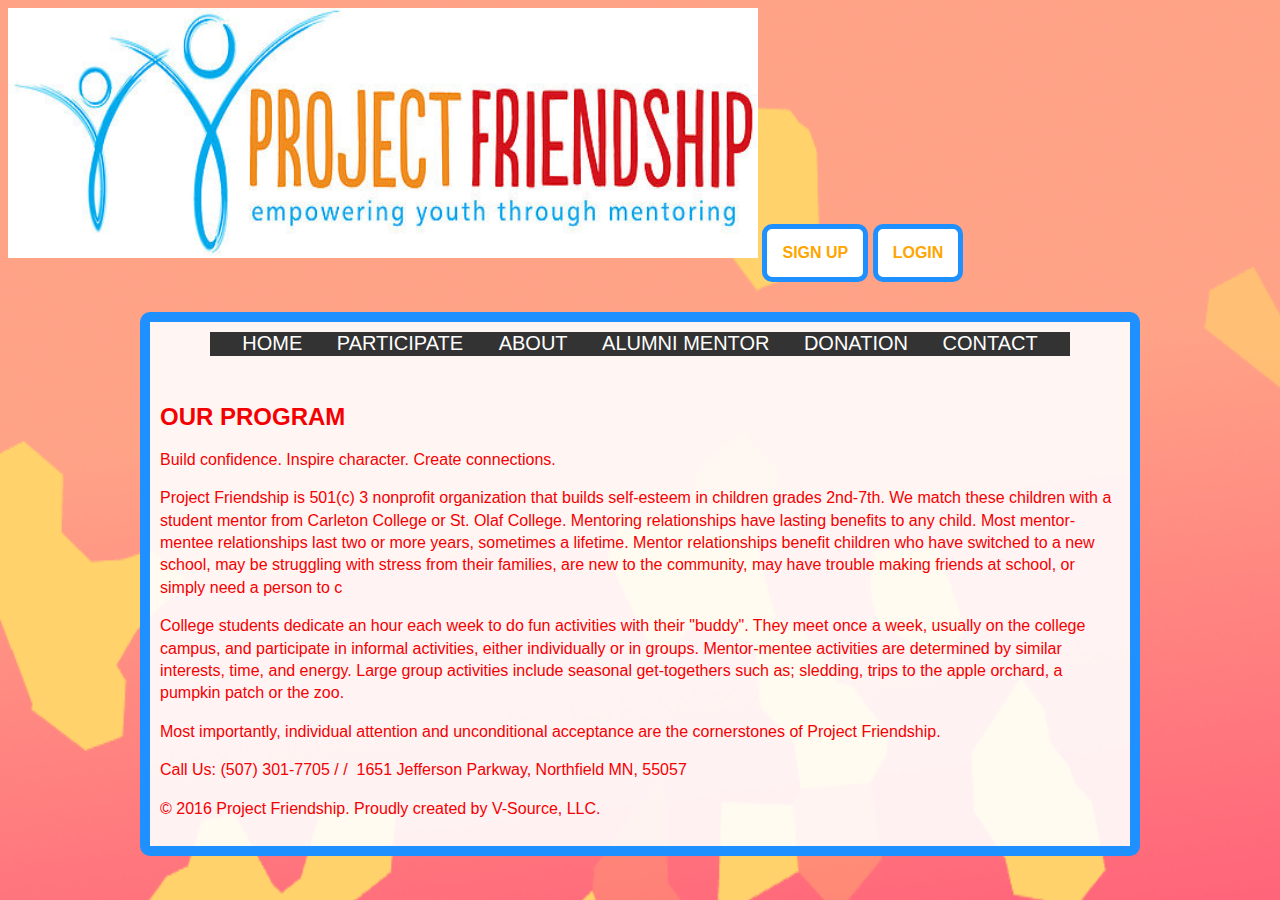
<file: index.html>
<!DOCTYPE html>
<head>
	<title>Alumni Mentors</title>
	<link rel="stylesheet" href="includes/css/style.css">
	<meta charset="utf8" />
	<script type="text/javascript" src="includes/js/jquery-1.11.1.min.js"></script>
	<script type="text/javascript" src="includes/js/helper.js"></script>
	<script type="text/javascript" src="includes/js/login-script.js"></script>
	<link rel="stylesheet" href="includes/css/font-awesome-4.7.0/css/font-awesome.min.css" />	
	<link rel="stylesheet" href="includes/css/commons.css" />	
</head>
<body>
		<img src="images/logo.png" alt="Smiley face" height="250" width="750">
	<button id="signup-btn" type="button">SIGN UP</button>	
	<button id="login-btn" type="button">LOGIN</button>	

	<div id="container">
		<div class="nav-wrapper">
			<nav class="nav-menu">
				<ul class="clearfix">
					<li><a href="index.html">HOME</a></li>
					<li><a href="participate.html">PARTICIPATE</a>
					</li>
					<li><a href="about.html">ABOUT</a></li>
					<li><a href="alumniMentors.html">ALUMNI MENTOR</a></li>
					<li><a href="donation.html">DONATION</a></li>    
					<li><a href="contact.html">CONTACT</a></li>
				</ul>
			</nav>
		</div>
	
		<div>
		<h2> OUR PROGRAM </h2>
		<p>Build confidence. Inspire character. Create connections.</p>
		<p>
			Project Friendship is 501(c) 3 nonprofit organization that builds self-esteem in children grades 2nd-7th. We match these children with a student mentor from Carleton College or St. Olaf College. Mentoring relationships have lasting benefits to any child. Most mentor-mentee relationships last two or more years, sometimes a lifetime. Mentor relationships benefit children who have switched to a new school, may be struggling with stress from their families, are new to the community, may have trouble making friends at school, or simply need a person to c
		</p>
		<p>
			College students dedicate an hour each week to do fun activities with their "buddy". They meet once a week, usually on the college campus, and participate in informal activities, either individually or in groups. Mentor-mentee activities are determined by similar interests, time, and energy. Large group activities include seasonal get-togethers such as; sledding, trips to the apple orchard, a pumpkin patch or the zoo.
		</p>
		<p>
			Most importantly, individual attention and unconditional acceptance are the cornerstones of Project Friendship.
		</p>

		<div class="clr"></div>
			<footer>
			<div class = "d">
				<div class = "container.center">
					<p>Call Us: (507) 301-7705 / /  1651 Jefferson Parkway, Northfield MN, 55057</p>
					<p>&copy; 2016 Project Friendship. Proudly created by V-Source, LLC.</p>
				</div>
			</div>
			</footer>
		</div>
	</body>
</html>
</file>
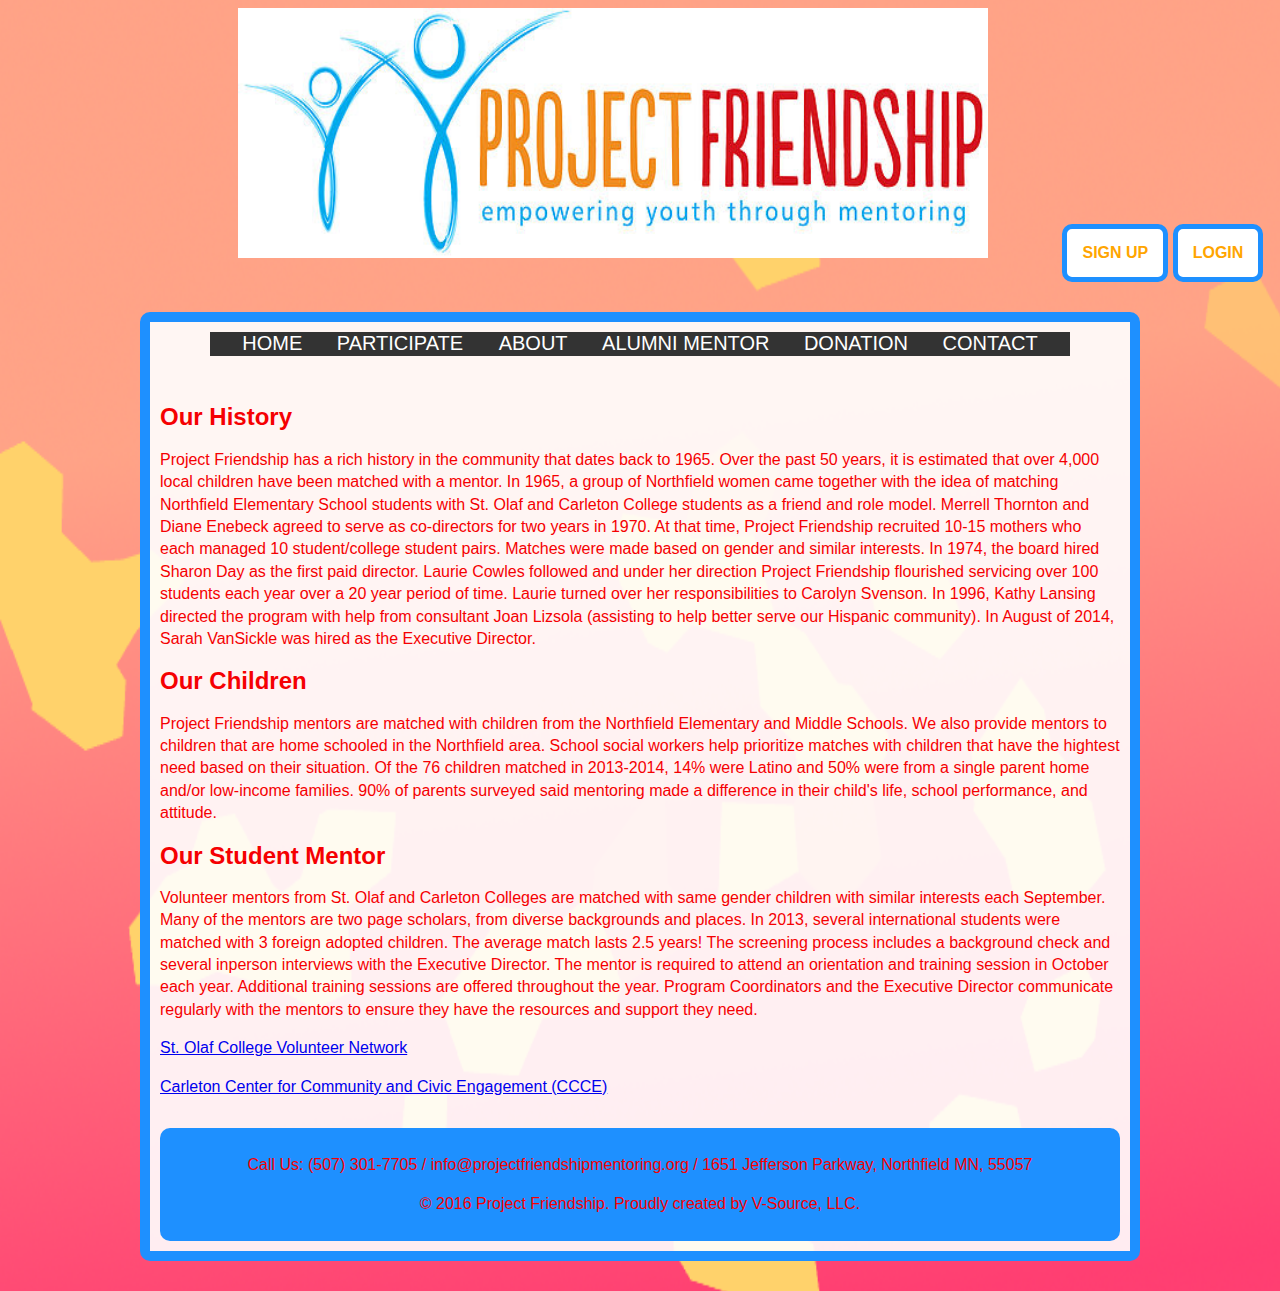
<file: about.html>
<!DOCTYPE html>
<head>
	<title>About Us</title>
	<link rel="stylesheet" href="includes/css/style.css">
	<meta charset="utf8" />
	<script type="text/javascript" src="includes/js/jquery-1.11.1.min.js"></script>
	<script type="text/javascript" src="includes/js/helper.js"></script>
	<script type="text/javascript" src="includes/js/login-script.js"></script>
	<link rel="stylesheet" href="includes/css/font-awesome-4.7.0/css/font-awesome.min.css" />	
	<link rel="stylesheet" href="includes/css/commons.css" />	
</head>
<body>
	<img id="logo" src="images/logo.png" alt="Smiley face" height="250" width="750">
			
	<button id="signup-btn" type="button">SIGN UP</button>	
	<button id="login-btn" type="button">LOGIN</button>	

	<div id="container">
		<div class="nav-wrapper">
			<nav class="nav-menu">
				<ul class="clearfix">
					<li><a href="index.html">HOME</a></li>
					<li><a href="participate.html">PARTICIPATE</a>
					</li>
					<li><a href="about.html">ABOUT</a></li>
					<li><a href="alumniMentors.html">ALUMNI MENTOR</a></li>
					<li><a href="donation.html">DONATION</a></li>    
					<li><a href="contact.html">CONTACT</a></li>
				</ul>
			</nav>
		</div>
		
		<div class="profile-container"> 
			<h2>Our History</h2>
			<p>Project Friendship has a rich history in the community that dates back to 1965. Over the past 50 years, it is estimated that over 4,000 local children have been matched with a mentor.
			﻿In 1965, a group of Northfield women came together with the idea of matching Northfield Elementary School students with St. Olaf and Carleton College students as a friend and role model. Merrell Thornton and Diane Enebeck agreed to serve as co-directors for two years in 1970. At that time, Project Friendship recruited 10-15 mothers who each managed 10 student/college student pairs. Matches were made based on gender and similar interests.
			In 1974, the board hired Sharon Day as the first paid director. Laurie Cowles followed and under her direction Project Friendship flourished servicing over 100 students each year over a 20 year period of time. Laurie turned over her responsibilities to Carolyn Svenson. In 1996, Kathy Lansing directed the program with help from consultant Joan Lizsola (assisting to help better serve our Hispanic community). In August of 2014, Sarah VanSickle was hired as the Executive Director.</p>
		</div>
		
		<div class="profile-container"> 
			<h2>Our Children</h2>
			<p>Project Friendship mentors are matched with children from the Northfield Elementary and Middle Schools. We also provide mentors to children that are home schooled in the Northfield area.
			School social workers help prioritize matches with children that have the hightest need based on their situation. Of the 76 children matched in 2013-2014, 14% were Latino and 50% were from a single parent home and/or low-income families. 90% of parents surveyed said mentoring made a difference in their child's life, school performance, and attitude.</p>
		</div>
		
		<div class="profile-container"> 
			<h2>Our Student Mentor</h2>
			<p>Volunteer mentors from St. Olaf and Carleton Colleges are matched with same gender children with similar interests each September. Many of the mentors are two page scholars, from diverse backgrounds and places. In 2013, several international students were matched with 3 foreign adopted children. The average match lasts 2.5 years!
			The screening process includes a background check and several inperson interviews with the Executive Director. The mentor is required to attend an orientation and training session in October each year. Additional training sessions are offered throughout the year. Program Coordinators and the Executive Director communicate regularly with the mentors to ensure they have the resources and support they need.</p>
			<p><a href="https://www.stolaf.edu/orgs/list/index.cfm?fuseaction=orginfo&OrgID=538&currentaction=listallorgs">St. Olaf College Volunteer Network</a></p>
			<p><a href="https://apps.carleton.edu/ccce/programs/project-friendship/">Carleton Center for Community and Civic Engagement (CCCE)</a></p>
		</div>		
		
		<div class="clr"></div>
		
		<div id="footer">
			<p>Call Us: (507) 301-7705 /   info@projectfriendshipmentoring.org   /  1651 Jefferson Parkway, Northfield MN, 55057</p>
			<p>&copy; 2016 Project Friendship. Proudly created by V-Source, LLC.</p>
		</div>	
	</div>
</body>
</html>
</file>
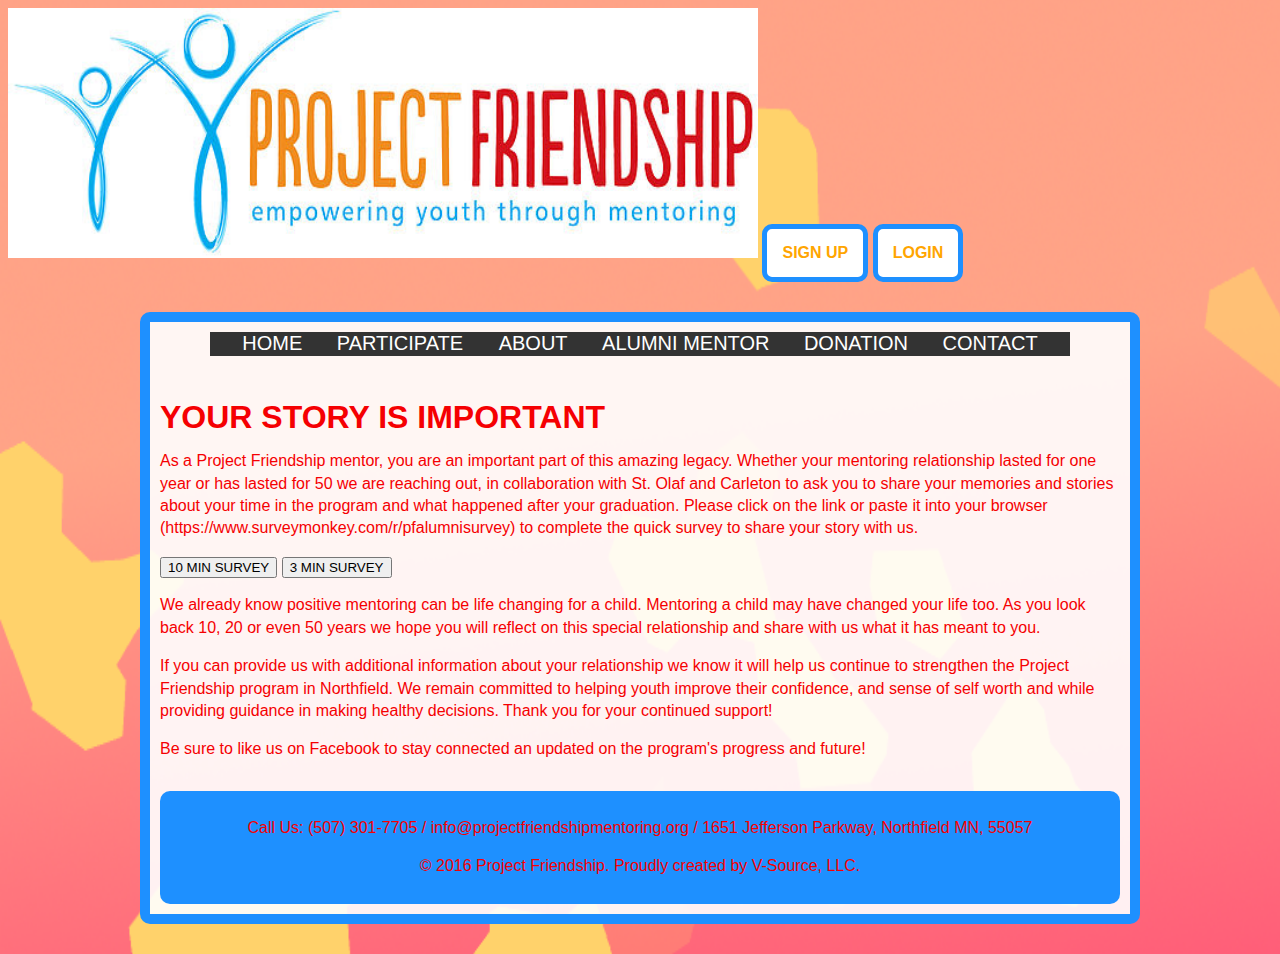
<file: alumniMentors.html>
<!DOCTYPE html>
<head>
	<title>Alumni Mentors</title>
	<link rel="stylesheet" href="includes/css/style.css">
	<meta charset="utf8" />
	<script type="text/javascript" src="includes/js/jquery-1.11.1.min.js"></script>
	<script type="text/javascript" src="includes/js/helper.js"></script>
	<script type="text/javascript" src="includes/js/login-script.js"></script>
	<link rel="stylesheet" href="includes/css/font-awesome-4.7.0/css/font-awesome.min.css" />	
	<link rel="stylesheet" href="includes/css/commons.css" />			
</head>
<body>
	<img src="images/logo.png" alt="Smiley face" height="250" width="750">
	<button id="signup-btn" type="button">SIGN UP</button>	
	<button id="login-btn" type="button">LOGIN</button>	
	
	<div id="container">
		<div class="nav-wrapper">
			<nav class="nav-menu">
				<ul class="clearfix">
					<li><a href="index.html">HOME</a></li>
					<li><a href="participate.html">PARTICIPATE</a>
					</li>
					<li><a href="about.html">ABOUT</a></li>
					<li><a href="alumniMentors.html">ALUMNI MENTOR</a></li>
					<li><a href="donation.html">DONATION</a></li>    
					<li><a href="contact.html">CONTACT</a></li>
				</ul>
			</nav>
		</div>
	
		<div>
		<h1>YOUR STORY IS IMPORTANT</h1>
		<p>As a Project Friendship mentor, you are an important part of this amazing legacy. Whether your mentoring relationship lasted for one year or has lasted for 50 we are reaching out, in collaboration with St. Olaf and Carleton to ask you to share your memories and stories about your time in the program and what happened after your graduation. Please click on the link or paste it into your browser (https://www.surveymonkey.com/r/pfalumnisurvey) to complete the quick survey to share your story with us.</p>
		
		<input type=button onClick="parent.open('https://www.surveymonkey.com/r/pfalumnisurvey')" value='10 MIN SURVEY'>
		
		<input type=button onClick="parent.open('https://www.surveymonkey.com/r/6TLZ3WN')" value='3 MIN SURVEY'>

		<p>We already know positive mentoring can be life changing for a child. Mentoring a child may have changed your life too. As you look back 10, 20 or even 50 years we hope you will reflect on this special relationship and share with us what it has meant to you.</p> 
		<p>If you can provide us with additional information about your relationship we know it will help us continue to strengthen the Project Friendship program in Northfield. We remain committed to helping youth improve their confidence, and sense of self worth and while providing guidance in making healthy decisions. Thank you for your continued support!</p> 
		<p>Be sure to like us on Facebook to stay connected an updated on the program's progress and future!</p>
		</div>	
		
		<!-- keeps footer at the bottom -->
		<div class="clr"></div>
		
		<div id="footer">
			<p>Call Us: (507) 301-7705 /   info@projectfriendshipmentoring.org   /  1651 Jefferson Parkway, Northfield MN, 55057</p>
			<p>&copy; 2016 Project Friendship. Proudly created by V-Source, LLC.</p>
		</div>	
	</div>
</body>
</html>
</file>
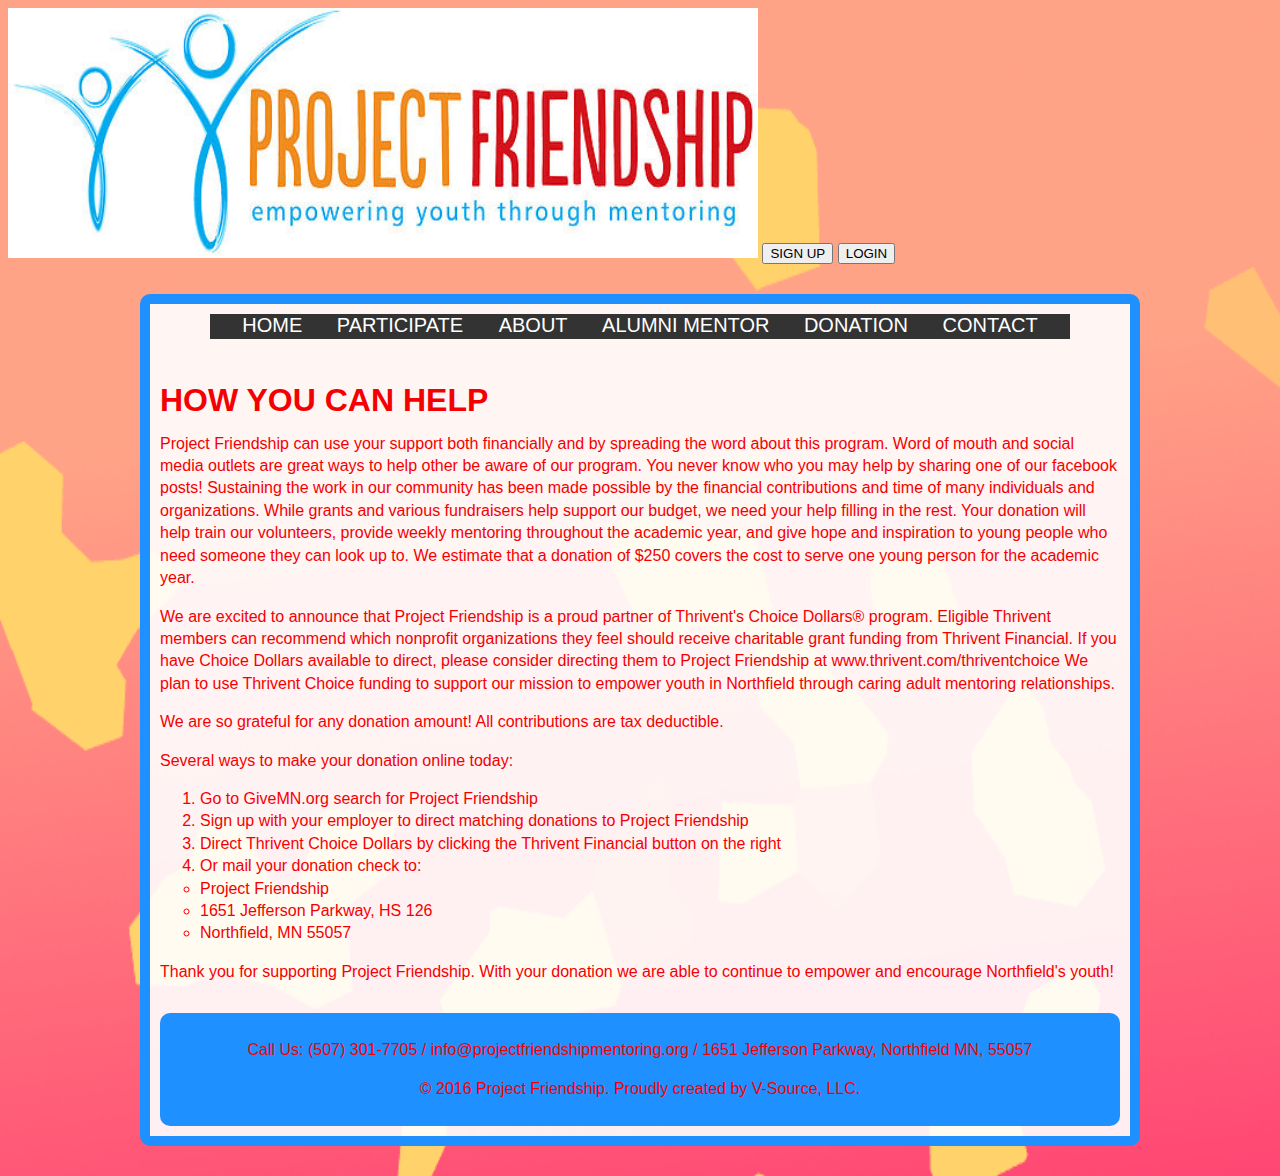
<file: donation.html>
<!DOCTYPE html>
<head>
	<title>Donation</title>
	<link rel="stylesheet" href="includes/css/style.css">
	<meta charset="utf8" />
	<script type="text/javascript" src="includes/js/jquery-1.11.1.min.js"></script>
	<script type="text/javascript" src="includes/js/helper.js"></script>
	<script type="text/javascript" src="includes/js/login-script.js"></script>
	<link rel="stylesheet" href="includes/css/font-awesome-4.7.0/css/font-awesome.min.css" />	
	<link rel="stylesheet" href="includes/css/commons.css" />		
</head>
<body>
	<img src="images/logo.png" alt="Smiley face" height="250" width="750">
	<button type="button">SIGN UP</button>
	<button type="button">LOGIN</button>
	
	<div id="container">
		<div class="nav-wrapper">
			<nav class="nav-menu">
				<ul class="clearfix">
					<li><a href="index.html">HOME</a></li>
					<li><a href="participate.html">PARTICIPATE</a>
					</li>
					<li><a href="about.html">ABOUT</a></li>
					<li><a href="alumniMentors.html">ALUMNI MENTOR</a></li>
					<li><a href="donation.html">DONATION</a></li>    
					<li><a href="contact.html">CONTACT</a></li>
				</ul>
			</nav>
		</div>
	
		<div>
		<h1>HOW YOU CAN HELP</h1>
		<p>Project Friendship can use your support both financially and by spreading the word about this program. Word of mouth and social media outlets are great ways to help other be aware of our program. You never know who you may help by sharing one of our facebook posts!
		Sustaining the work in our community has been made possible by the financial contributions and time of many individuals and organizations. While grants and various fundraisers help support our budget, we need your help filling in the rest.	 
		Your donation will help train our volunteers, provide weekly mentoring throughout the academic year, and give hope and inspiration to young people who need someone they can look up to. We estimate that a donation of $250 covers the cost to serve one young person for the academic year.</p>
		<p>We are excited to announce that Project Friendship is a proud partner of Thrivent's Choice Dollars® program. Eligible Thrivent members can recommend which nonprofit organizations they feel should receive charitable grant funding from Thrivent Financial. 
		If you have Choice Dollars available to direct, please consider directing them to Project Friendship at www.thrivent.com/thriventchoice 
		We plan to use Thrivent Choice funding to support our mission to empower youth in Northfield through caring adult mentoring relationships.</p>
		<p>We are so grateful for any donation amount! All contributions are tax deductible.</p>
		<!-- change -->
		
		<p>Several ways to make your donation online today:</p>
		<ol>
			<li>Go to GiveMN.org search for Project Friendship</li>
			<li>Sign up with your employer to direct matching donations to Project Friendship</li>
			<li>Direct Thrivent Choice Dollars by clicking the Thrivent Financial button on the right</li>
			<li>Or mail your donation check to:</li>
			<ul>
				<li>Project Friendship</li>
				<li>1651 Jefferson Parkway, HS 126</li>
				<li>Northfield, MN 55057</li>
			</ul>
		</ol>
				
		<p>Thank you for supporting Project Friendship. With your donation we are able to continue to empower and encourage Northfield's youth!</p>
		</div>	
		
		<!-- keeps footer at the bottom -->
		<div class="clr"></div>
		
		<div id="footer">
		<p>Call Us: (507) 301-7705 /   info@projectfriendshipmentoring.org   /  1651 Jefferson Parkway, Northfield MN, 55057</p>
		<p>&copy; 2016 Project Friendship. Proudly created by V-Source, LLC.</p>
		</div>	
	</div>
</body>
</html>
</file>
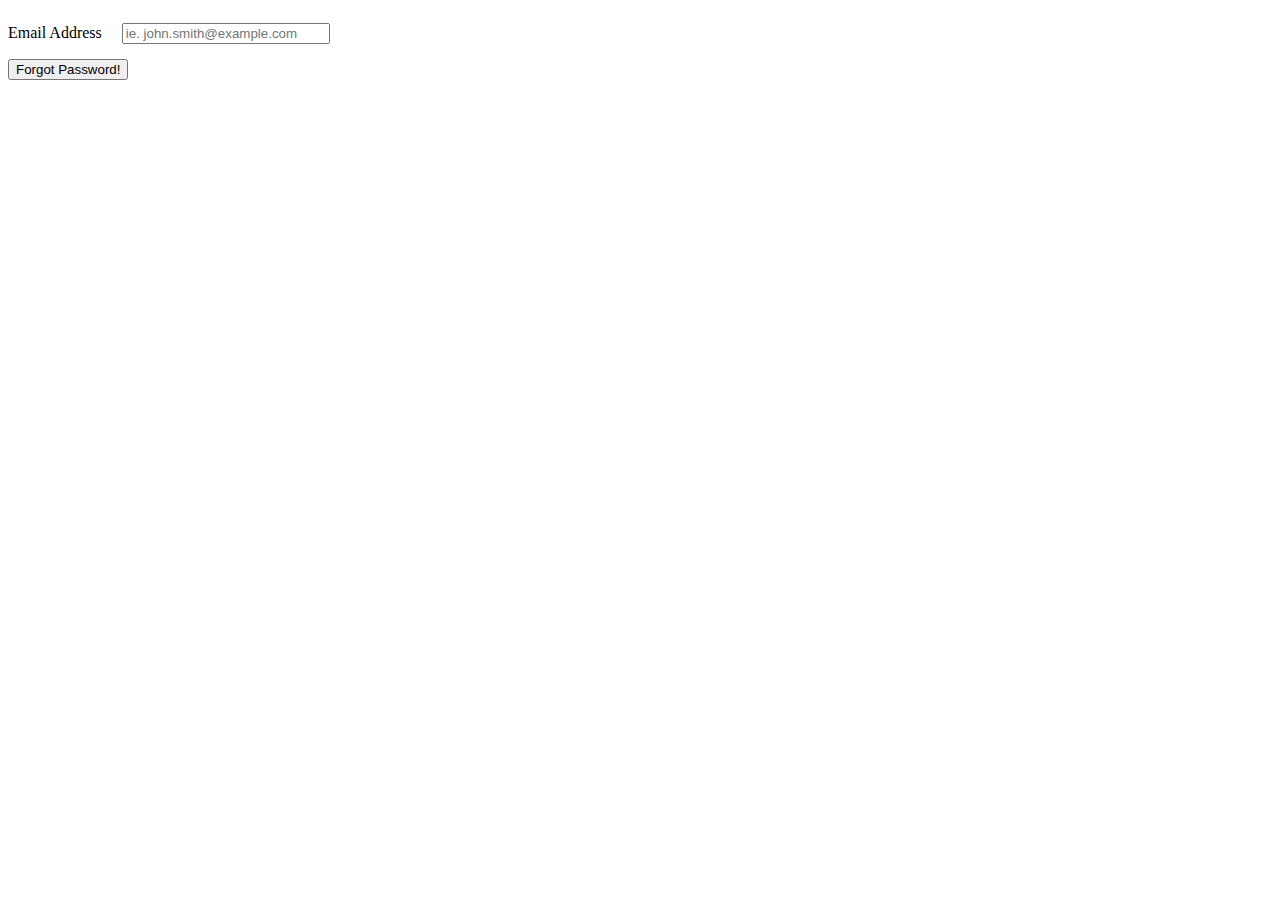
<file: forgotPasswordButton.html>
<!DOCTYPE html>
<html>
	<head>
		<meta charset="utf8" />
		<script type="text/javascript" src="includes/js/jquery-1.11.1.min.js"></script>
		<script type="text/javascript" src="includes/js/helper.js"></script>
		<script type="text/javascript" src="includes/js/forgot-password.js"></script>
	
	<link rel="stylesheet" href="includes/css/commons.css" />
	</head>
	<body>
		<!-- Header goes here ie links to other pages and baner etc -->
		<div id="content"></div>
		<!-- Footer goes here ie links to other pages etc -->
	</body>
</html>
</file>
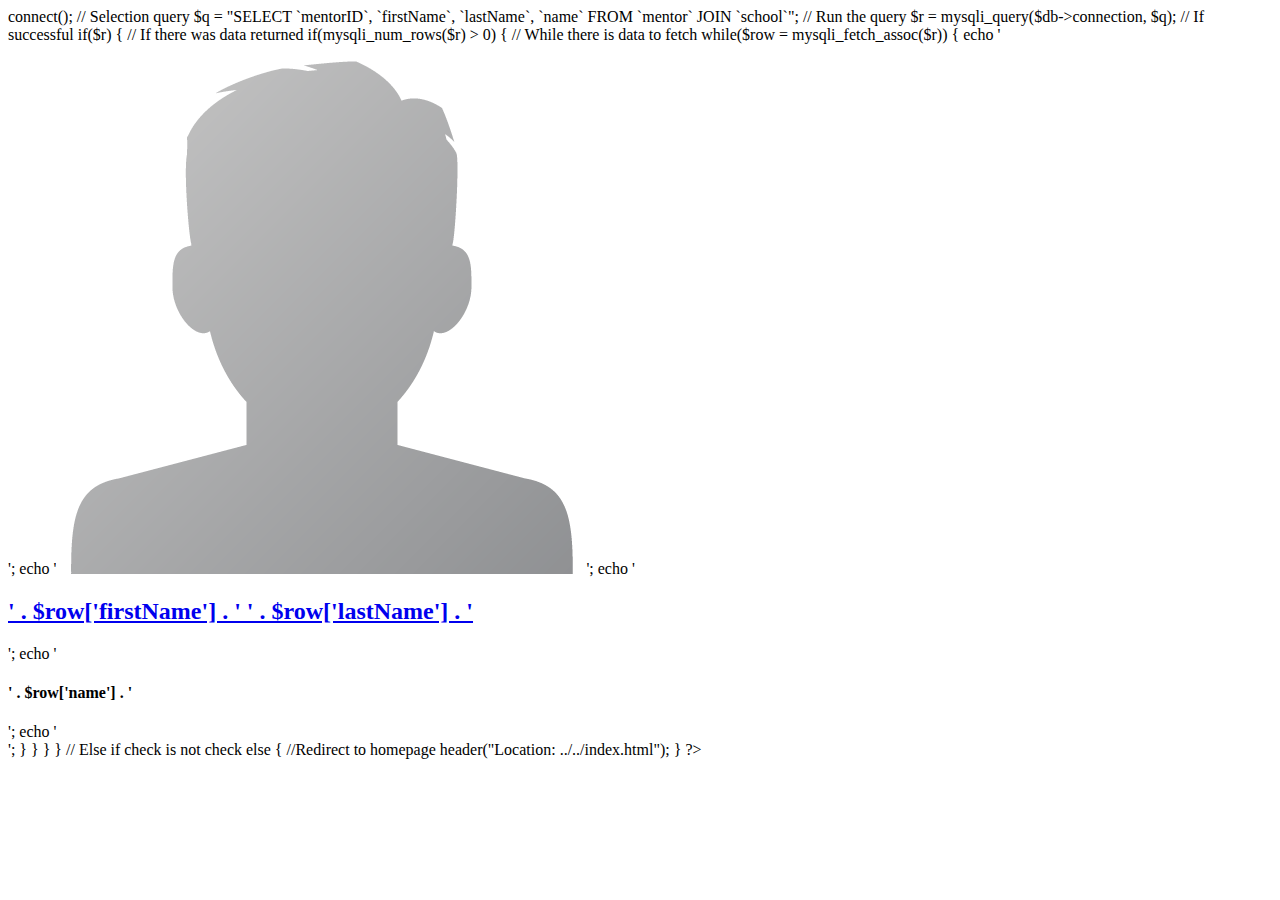
<file: mentorList.html>
<!DOCTYPE html>
<html>
	<head>
		<meta charset="utf8" />
		<script type="text/javascript" src="includes/js/jquery-1.11.1.min.js"></script>
		<script type="text/javascript" src="includes/js/helper.js"></script>
		<!--<script type="text/javascript" src="includes/js/signup-script.js"></script>-->
		<!--<script type="text/javascript" src="includes/js/login-script.js"></script>-->
		<script type="text/javascript" src="includes/js/mentor-script.js"></script>
		
		<link rel="stylesheet" type="text/css" href="includes/css/commons.css" />
	</head>
	<body>
		<div id="content"></div>
	</body>
</html>
</file>
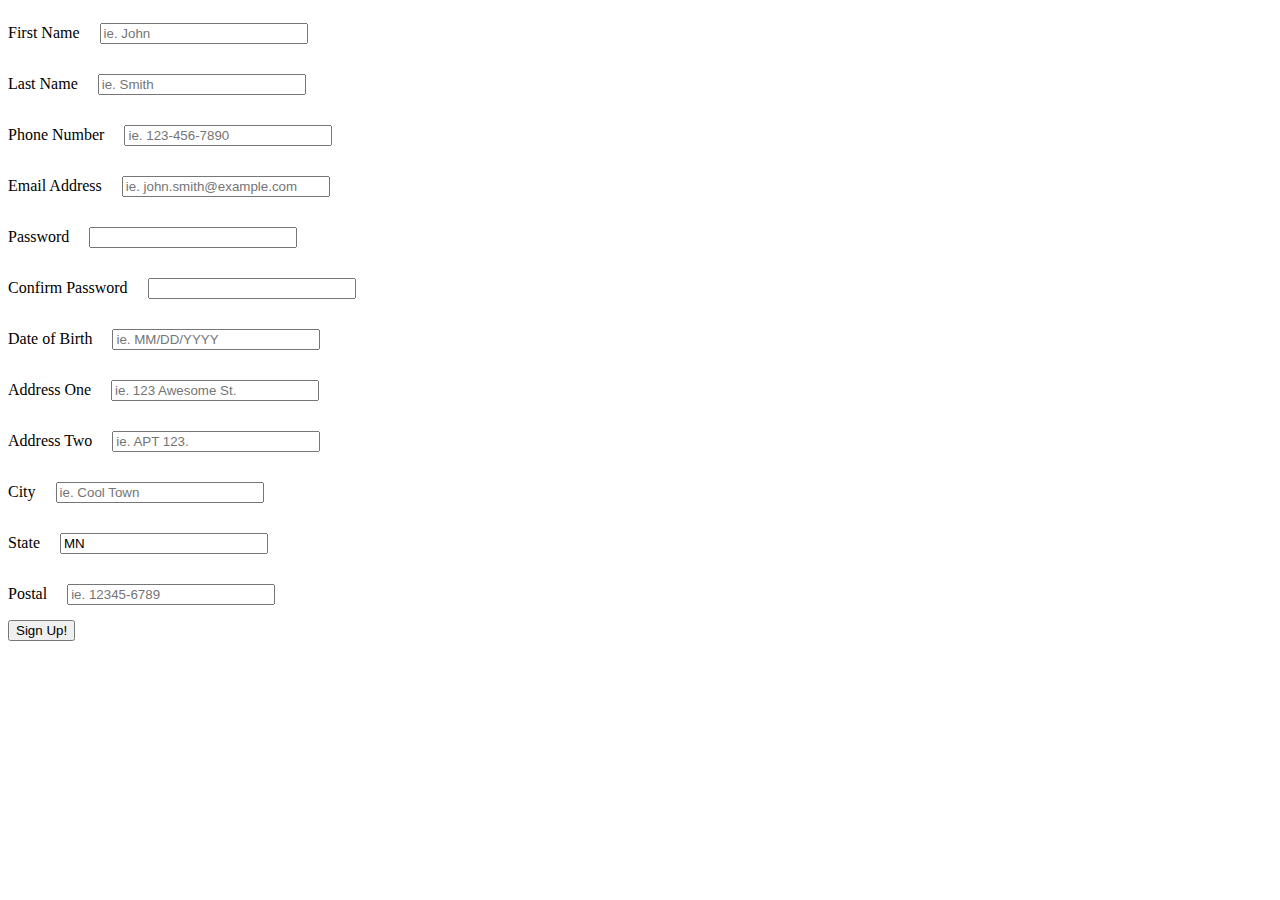
<file: signUp.html>
<!DOCTYPE html>
<html>
	<head>
		<meta charset="utf8" />
		<script type="text/javascript" src="includes/js/jquery-1.11.1.min.js"></script>
		<script type="text/javascript" src="includes/js/helper.js"></script>
		<script type="text/javascript" src="includes/js/signup-script.js"></script>
		<!--<script type="text/javascript" src="includes/js/login-script.js"></script>-->
		<!--<script type="text/javascript" src="includes/js/mentor-script.js"></script>-->
		
		<link rel="stylesheet" type="text/css" href="includes/css/commons.css" />
	</head>
	<body>
		<div id="content"></div>
	</body>
</html>
</file>
<file: includes/css/style.css>
body{
	background-image: url("../../images/b2.png");
	background-repeat: no-repeat; 
	color:#F50002;
	font-family:Helvetica;
	line-height:1.4em;
}

ul{
	padding:0;
}

.clr{
	clear:both;
}

#logo{
	text-align: center;
	padding-left: 230px;
	padding-right: 70px;
}	

#signup-btn{
	border: 5px solid #1e90ff;
	font-weight: bold;
	border-radius:10px;
	background-color: white; /* Green */
    color: orange;
    padding: 15px 15px;
    text-align: right;
    text-decoration: none;
    display: inline-block;
    font-size: 16px;
}

#login-btn{
	border: 5px solid #1e90ff;
	font-weight: bold;
	font-family: Helvetica; 
	border-radius:10px;
	background-color: white; /* Green */
    color: orange;
    padding: 15px 15px;
    text-align: right;
    text-decoration: none;
    display: inline-block;
    font-size: 16px;
}

#container{
	border-radius:10px;
	background:rgba(255, 255, 255, 0.9);
	border:10px solid #1e90ff;
	width:960px;
	margin:30px auto;
	overflow:hidden;
	padding:10px;
}

#logo{
	text-align: center;
}

.nav-wrapper {
	text-align: center;
	margin-bottom: 50px;
	margin-right: 50px;
	margin-left: 50px;
}
.nav-wrapper ul {
	list-style-type: none;
	margin: 0;
	overflow: hidden;
	background-color: #333;
}

.nav-wrapper ul li {	
	font-size: 20px;
	text-align: center;
	display: inline;
	padding:10px 15px;
}

.nav-wrapper ul li a {
	text-decoration: none;
	color: #fff;
}

.nav-wrapper ul li:hover {
	
	background-color: #fff;
	color: #000;
}


#footer{
	border-radius:10px;
	text-align:center;
	padding:10px;
	background:#1e90ff;
	margin-top:30px;
}
</file>
<file: includes/css/commons.css>
.overlay-holder
{
	margin:0;
	padding:0;
	position:fixed;
	top:0;
	left:0;
	z-index:100;
	width:100%;
	height:100%;
	background-color:rgba(255, 255, 255, 0.6);
}
.overlay
{
	text-align:center;
	z-index:101;
	margin: 0 auto;
	width:600px;
	background-color:#CCC;
	border:5px solid #DDD;
	border-radius:25px;


}
.overlay .form
{
	width:500px;
	margin:0 auto;
}
.field-holder
{
	width:600px;
	
}
.field-holder input

{
	margin:15px 20px;
	width:200px;
	
}
.field-holder label 
{
	width:150px;
}
</file>
